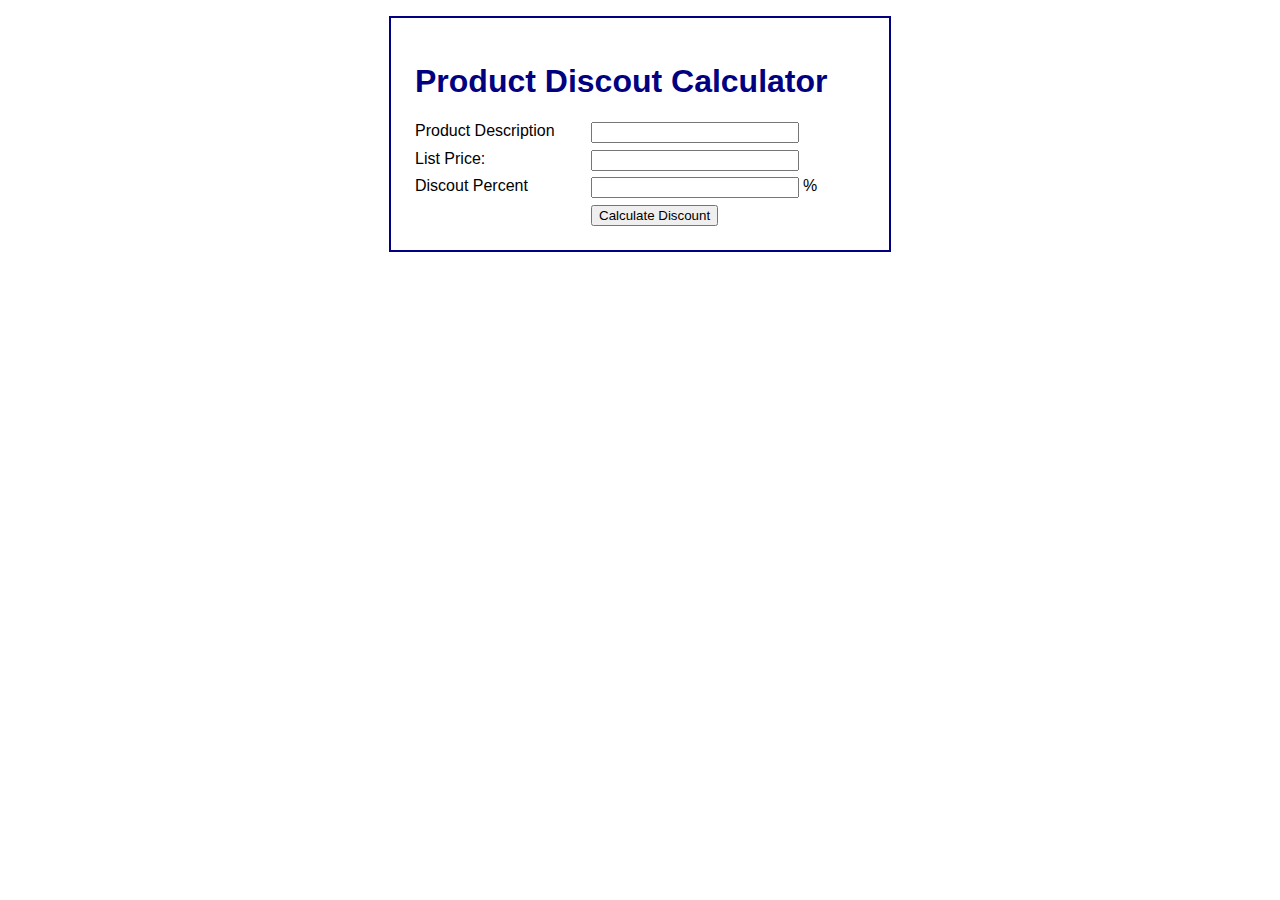
<file: PHP1/index.html>
<!DOCTYPE html>
<html>
<head>
  <title>Product</title>
  <link rel="stylesheet" type="text/css" href="main.css">
</head>
<body>
  <main>
    <h1>
      Product Discout Calculator
    </h1>
    <form action="display_discount.php" method="post">

      <div id="data">
        <label>Product Description</label>
        <input type="text" name="product_description"><br>

        <label>List Price:</label>
        <input type="text" name="list_price"><br>

        <label>Discout Percent</label>
        <input type="text" name="discount_percent"><span>%</span><br>
      </div>

      <div id="button">
        <label>&nbsp;</label>
        <input type="submit" value="Calculate Discount" target="_blank"><br>
      </div>

    </form>
  </main>
</body>
</html>
</file>
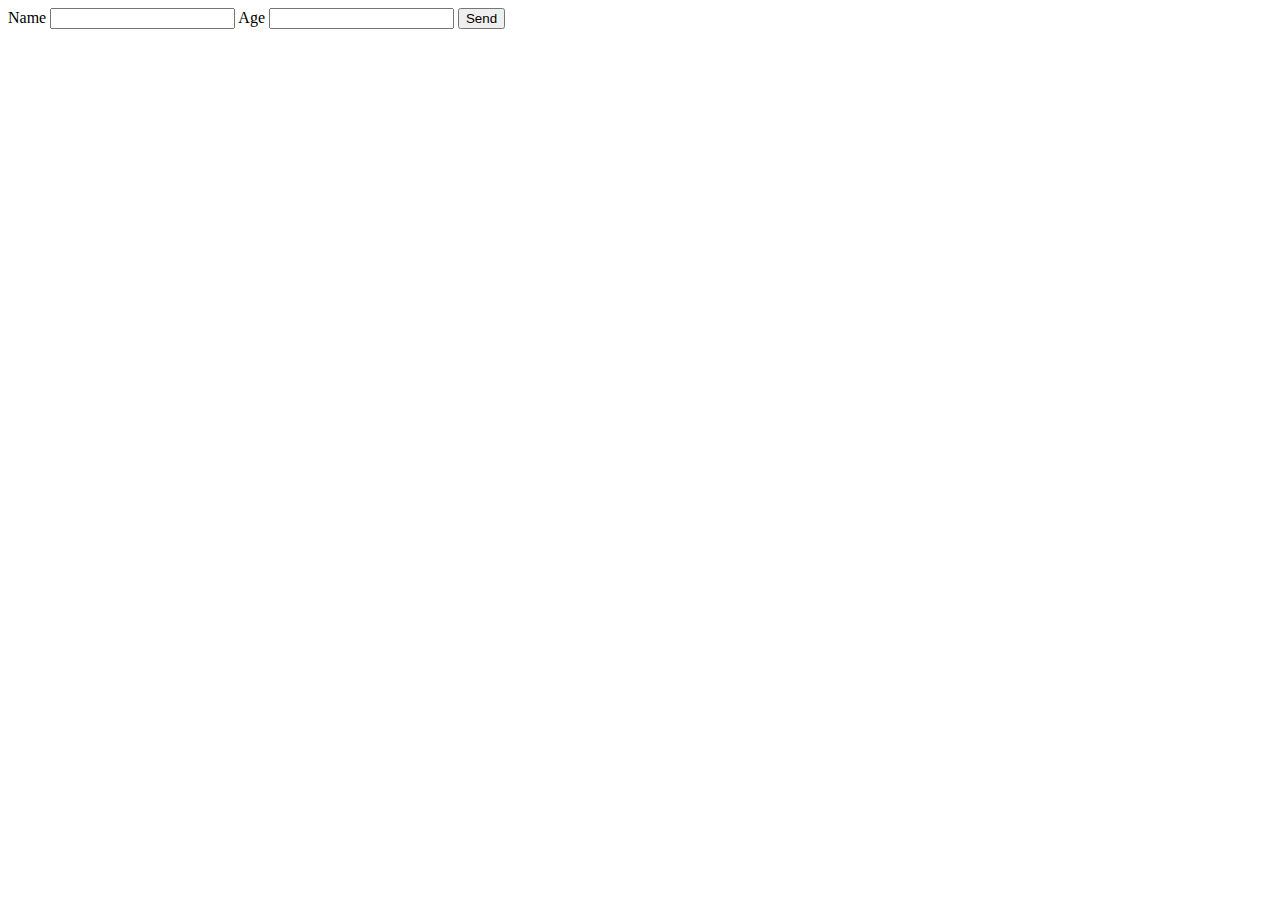
<file: PHP2/index.html>
<!DOCTYPE html>
<html>
<head>
  <title>Index</title>
</head>
<body>
  <form action="display.php" method="POST">
    <label for="">Name</label>
    <input type="text" name="name">
    <label for="">Age</label>
    <input type="number" name="age">
    <input type="submit" name="submit" value="Send">
  </form>

</body>
</html>
</file>
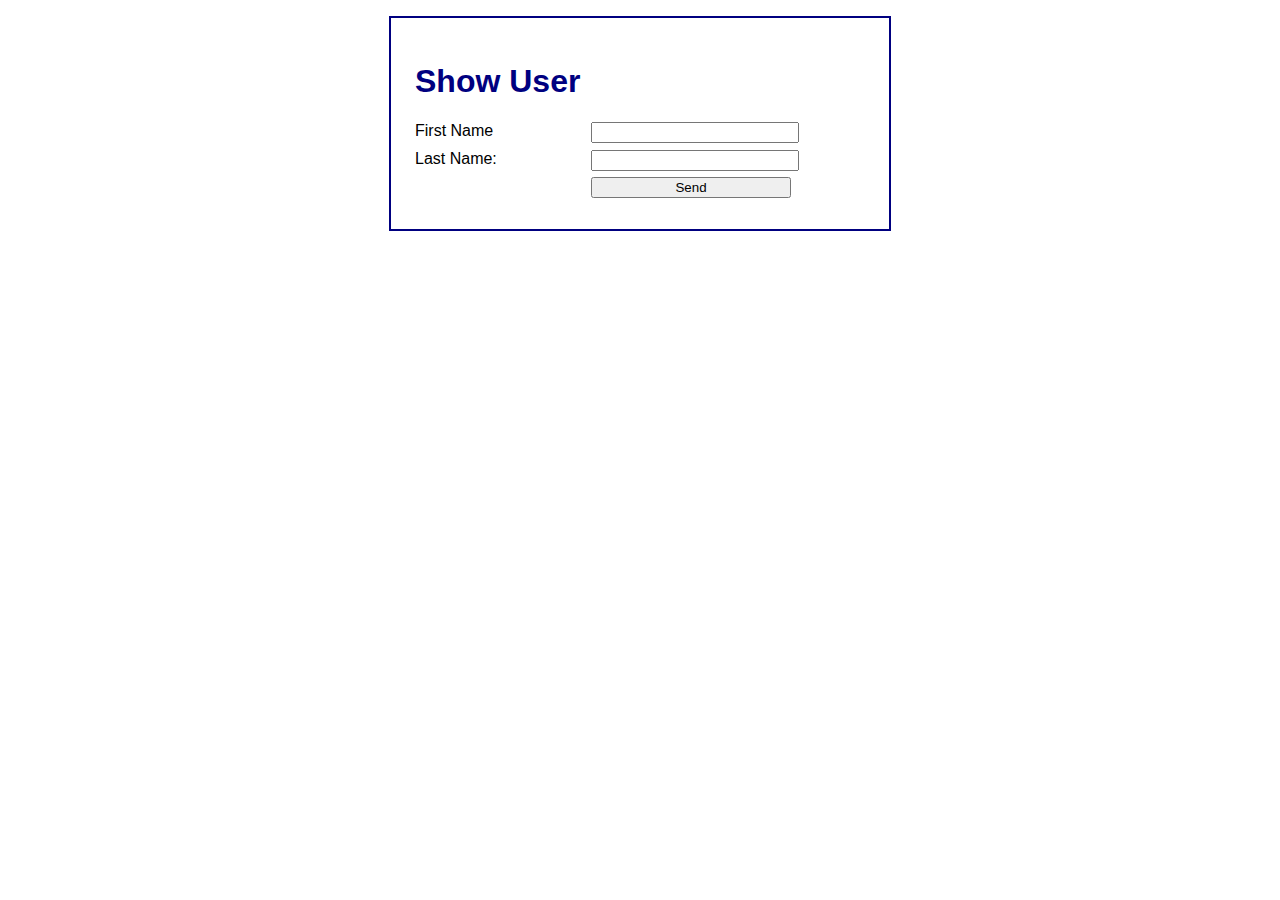
<file: PHP1/showname.html>
<!DOCTYPE html>
<html>
<head>
  <title>User</title>
  <link rel="stylesheet" type="text/css" href="main.css">
</head>
<body>
  <main>
    <h1>
      Show User
    </h1>
    <form action="showname.php" method="post">

      <div id="data">
        <label>First Name</label>
        <input type="text" name="first_name"><br>

        <label>Last Name:</label>
        <input type="text" name="last_name"><br>

      <div id="button">
        <label>&nbsp;</label>
        <input type="submit" value="Send"><br>
      </div>

    </form>
  </main>
</body>
</html>
</file>
<file: PHP1/main.css>
body {
  font-family: Arial, Helvetica, sans-serif;
  margin: 1em;
  padding: ;
}

main {
  width: 450px;
  margin:  0 auto;
  padding: 1.5em;
  background-color: white;
  border: 2px solid navy;
}
h1 {
  color: navy;
}
label {
  width: 10em;
  padding-right: 1em;
  float: left;
}

#data input {
  float: left;
  width: 15em;
  margin-bottom: .5em;
}
#data span {
  padding-left: .25em;
}

#buttons input {
  float: left;
  margin-bottom: .5em;
}

br {
  clear: left;
}
</file>
